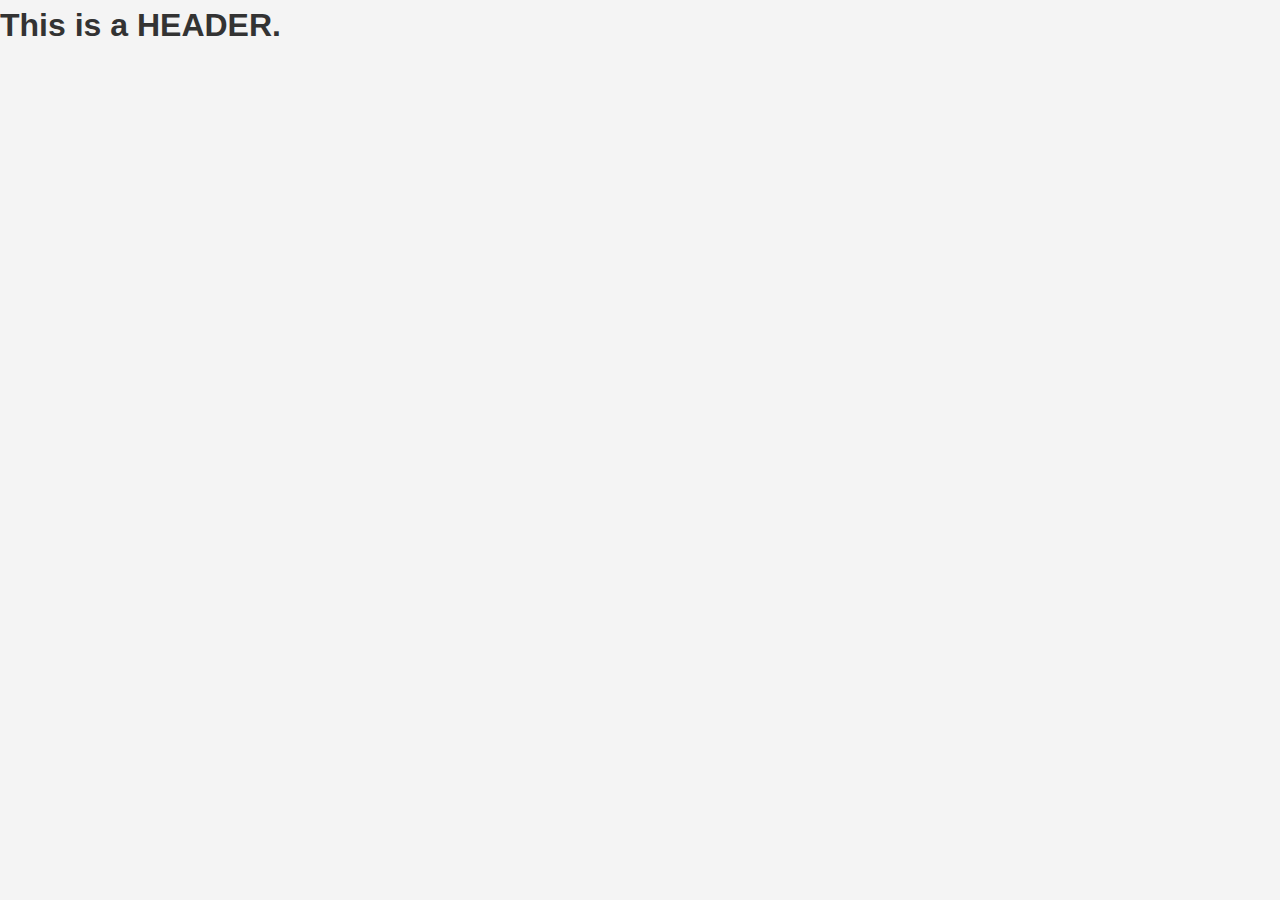
<file: templates/index.html>
<!DOCTYPE html>
<html lang="en">
<head>
    <meta charset="UTF-8">
    <meta name="viewport" content="width=device-width, initial-scale=1.0">
    <link rel="stylesheet" href="/static/index.css">
    <title>Document</title>
</head>
<body>
    <h1>This is a HEADER.</h1>
</body>
</html>
</file>
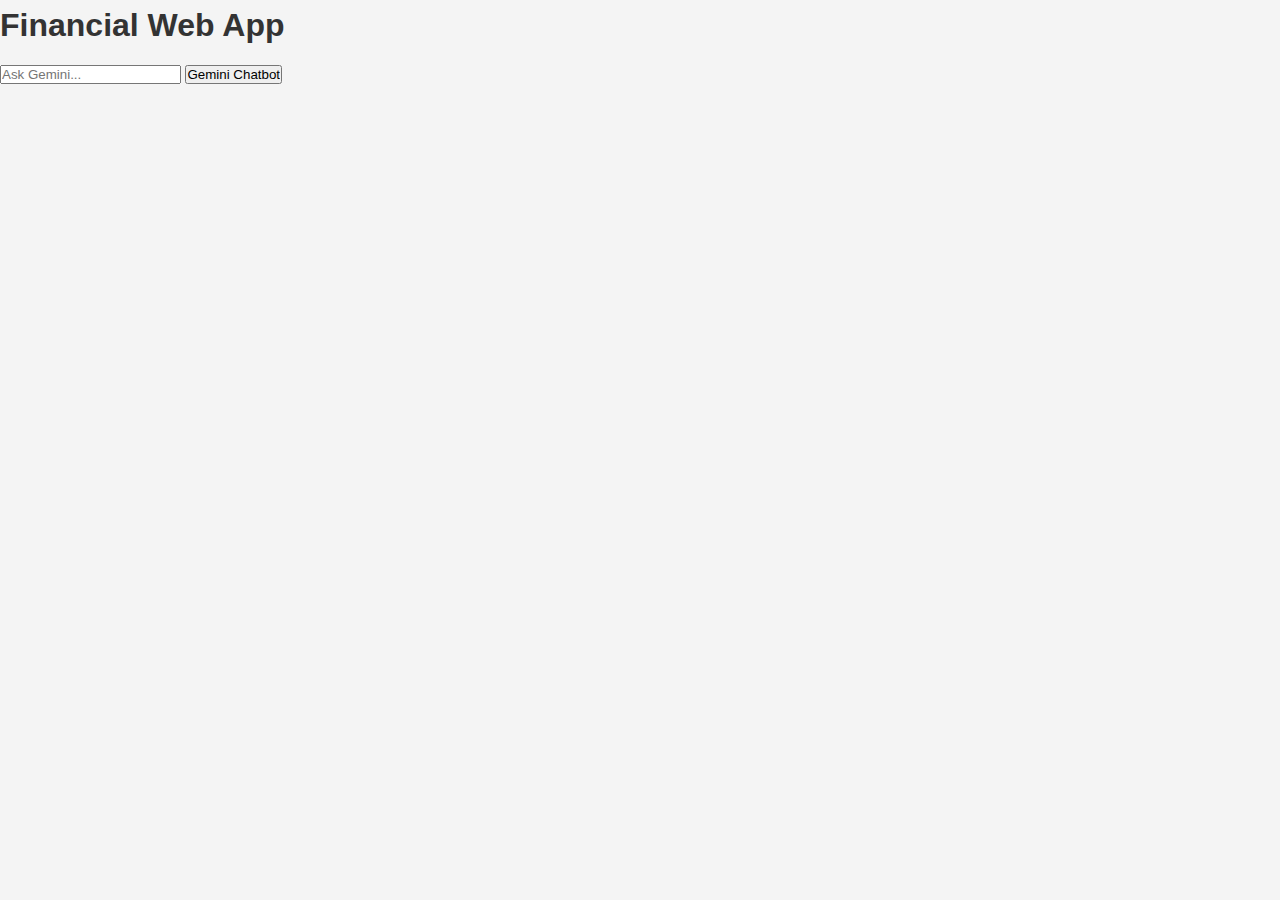
<file: templates/makersuite.html>
<!DOCTYPE html>
<html lang="en">

<head>
    <meta charset="UTF-8">
    <meta name="viewport" content="width=device-width, initial-scale=1.0">
    <link rel="stylesheet" href="/static/index.css">
    <title>Document</title>
</head>

<body>
    <h1>Financial Web App</h1>
    <form action="/gemini" method="post">
        <input type="text" name="query" placeholder="Ask Gemini..." required />
        <input type="submit" value="Gemini Chatbot" />
    </form>
</body>

</html>
</file>
<file: static/index.css>
/* Reset some default styles */
* {
    margin: 0;
    padding: 0;
    box-sizing: border-box;
    font-family: Arial, sans-serif;
}

/* Set a base font size and background color */
body {
    font-size: 16px;
    background-color: #f4f4f4;
    color: #333;
    line-height: 1.6;
}

/* Container for centering content */
.container {
    max-width: 1200px;
    margin: 0 auto;
    padding: 20px;
}

/* Basic typography */
h1, h2, h3, h4, h5, h6 {
    margin-bottom: 10px;
    font-weight: bold;
}

p {
    margin-bottom: 15px;
}

/* Links */
a {
    color: #007bff;
    text-decoration: none;
}

a:hover {
    text-decoration: underline;
}

/* Responsive Design */
@media (max-width: 768px) {
    .container {
        padding: 10px;
    }
}
</file>
